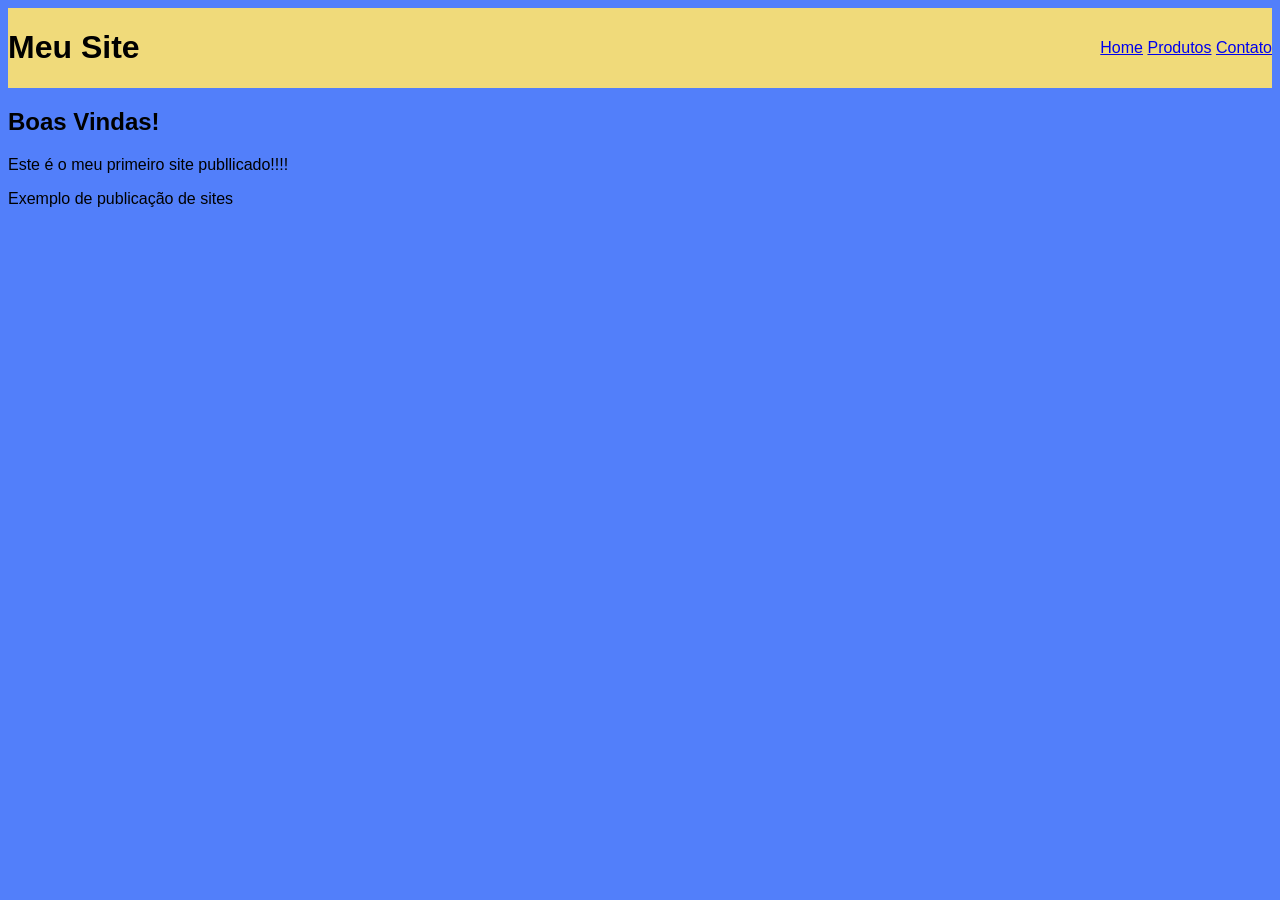
<file: index.html>
<!DOCTYPE html>
<html lang="pt-br">
<head>
    <meta charset="UTF-8">
    <meta name="viewport" content="width=device-width, initial-scale=1.0">
    <title>Meu Site</title>
    <link rel="stylesheet" href="css/estilos.css">
</head>
<body>

    <header>
        <h1>Meu Site</h1>
        <nav>
            <a href="index.html">Home</a>
            <a href="produtos.html">Produtos</a>
            <a href="contato.html">Contato</a>
        </nav>
    </header>
    <main>
        <h2>Boas Vindas!</h2>
        <p>Este é o meu primeiro site publlicado!!!!</p>
    </main>
    <footer>
        <p>Exemplo de publicação de sites</p>
    </footer>
    
</body>
</html>
</file>
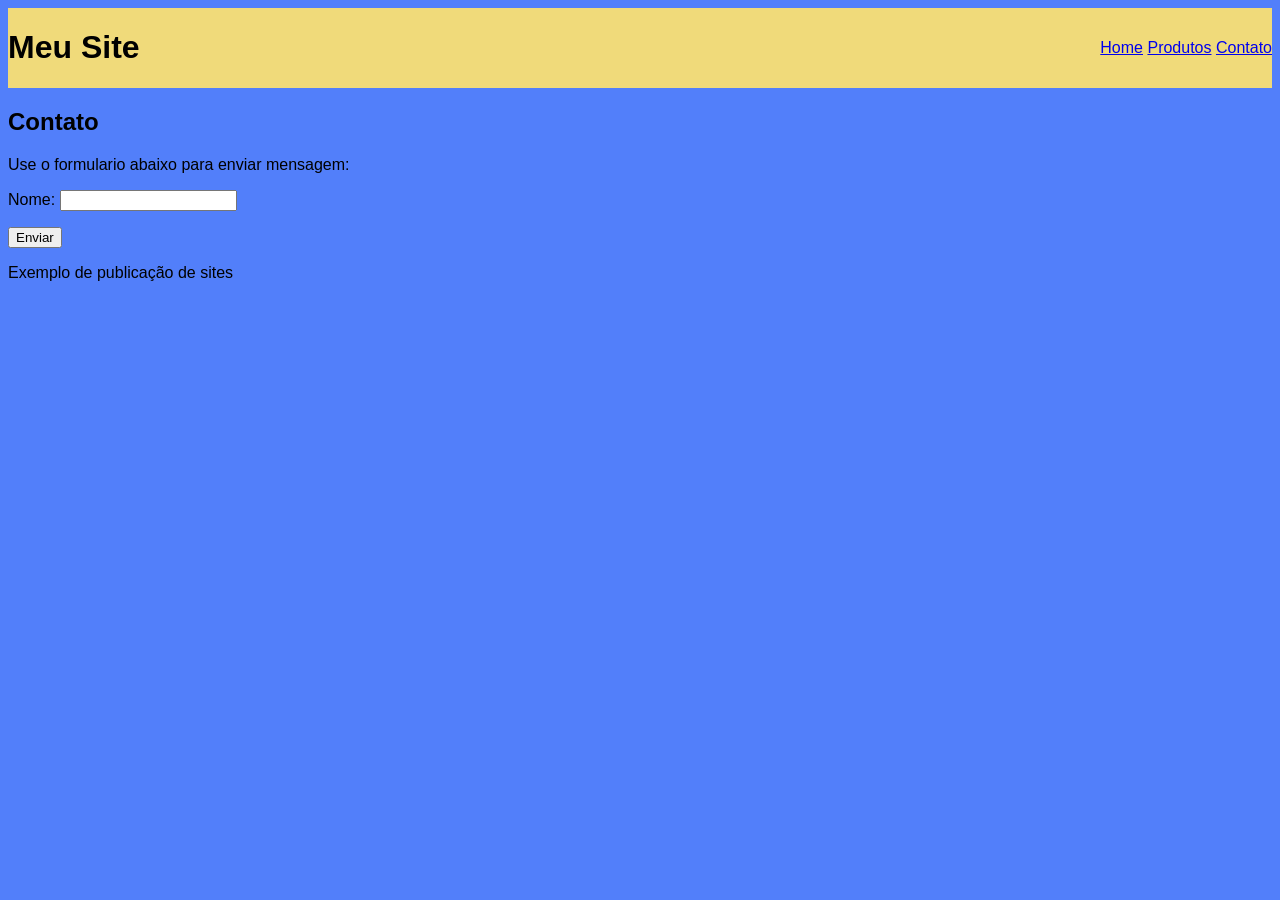
<file: contato.html>
<!DOCTYPE html>
<html lang="pt-br">
<head>
    <meta charset="UTF-8">
    <meta name="viewport" content="width=device-width, initial-scale=1.0">
    <title>Contato - Meu Site</title>
    <link rel="stylesheet" href="/css/estilos.css">
</head>
<body>

    <header>
        <h1>Meu Site</h1>
        <nav>
            <a href="index.html">Home</a>
            <a href="produtos.html">Produtos</a>
            <a href="contato.html">Contato</a>
        </nav>
    </header>
    <main>
        <h2>Contato</h2>
        <p>Use o formulario abaixo para enviar mensagem:</p>
        <form action="" method="post">
            <p>
                <label for="nome">Nome:</label>
                <input type="text" name="nome" id="nome">
            </p>
            <button type="submit">Enviar</button>
        </form>
    </main>
    <footer>
        <p>Exemplo de publicação de sites</p>
    </footer>
    
</body>
</html>
</file>
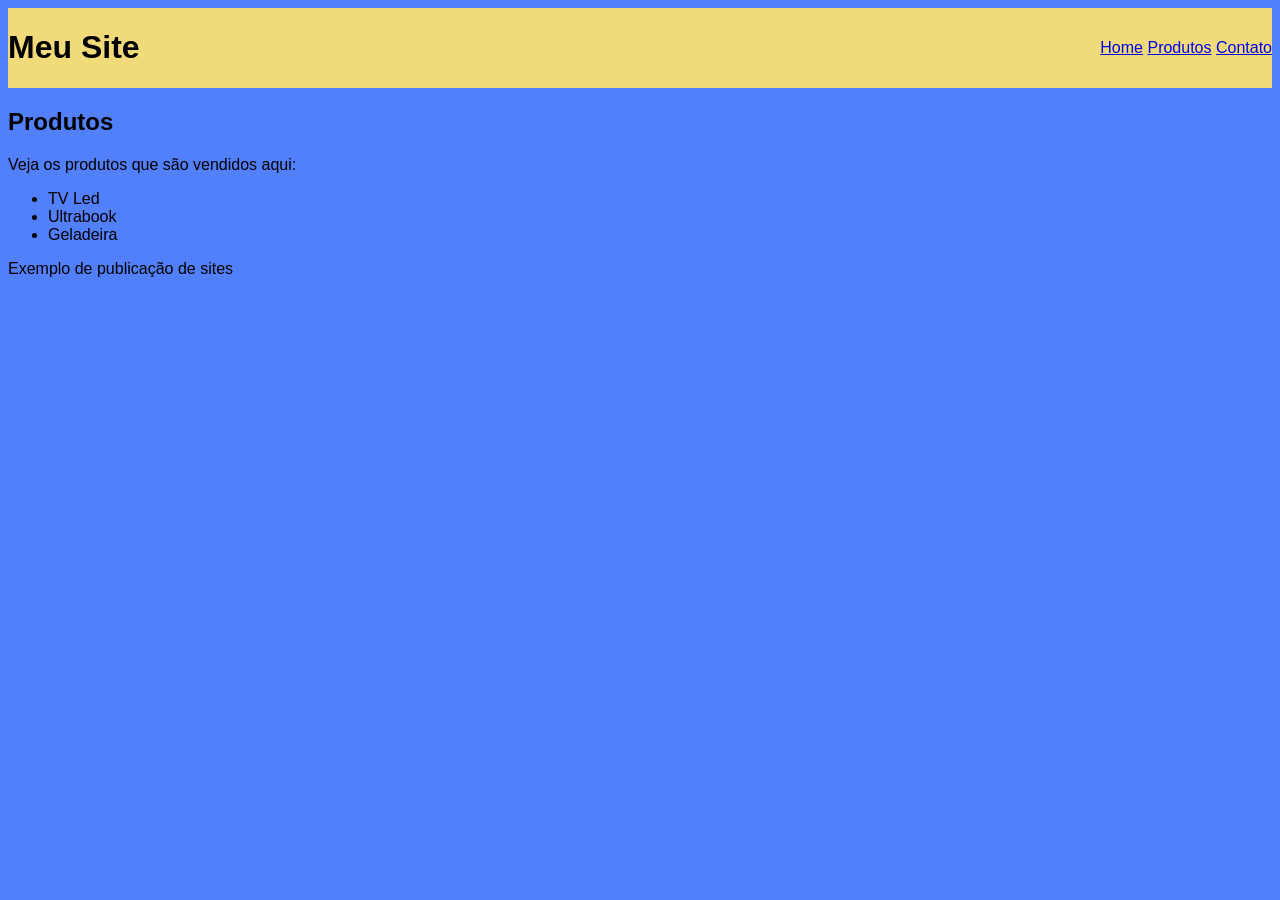
<file: produtos.html>
<!DOCTYPE html>
<html lang="pt-br">
<head>
    <meta charset="UTF-8">
    <meta name="viewport" content="width=device-width, initial-scale=1.0">
    <title>Produtos - Meu Site</title>
    <link rel="stylesheet" href="/css/estilos.css">
</head>
<body>

    <header>
        <h1>Meu Site</h1>
        <nav>
            <a href="index.html">Home</a>
            <a href="produtos.html">Produtos</a>
            <a href="contato.html">Contato</a>
        </nav>
    </header>
    <main>
        <h2>Produtos</h2>
        <p>Veja os produtos que são vendidos aqui:</p>
        <ul>
            <li>TV Led</li>
            <li>Ultrabook</li>
            <li>Geladeira</li>
        </ul>
    </main>
    <footer>
        <p>Exemplo de publicação de sites</p>
    </footer>
    
</body>
</html>
</file>
<file: css/estilos.css>
*, *::after, *::before { box-sizing: border-box;}

body{font-family: sans-serif;
background-color: rgb(82, 127, 250);
}

header {
    background-color: rgb(240, 218, 122);
    display: flex;
    justify-content: space-between;
    align-items: center;
}
</file>
